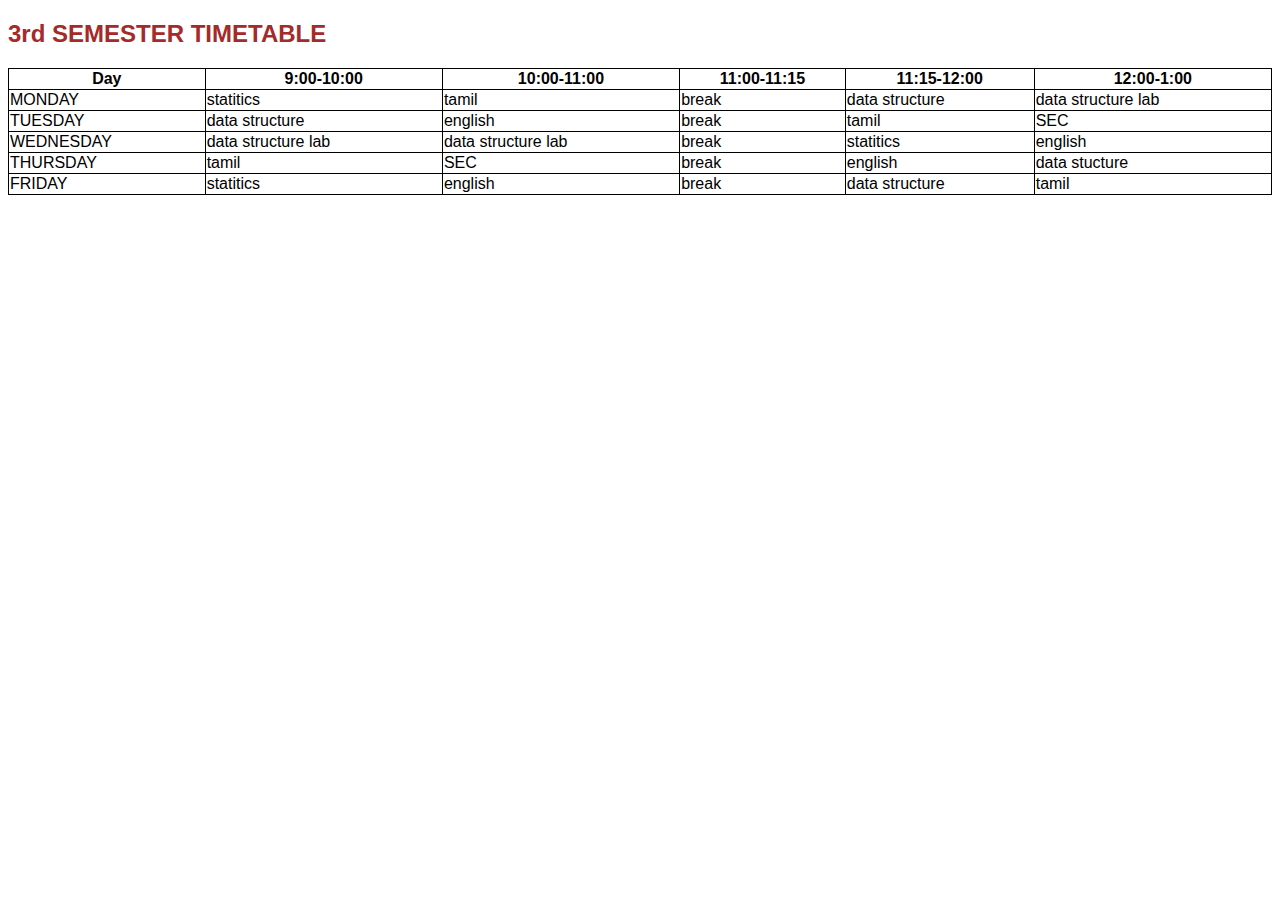
<file: 2nd project timetable.html>
<!DOCTYPE html>
<!-- saved from url=(0080)file:///C:/Users/Monika%20A/OneDrive/Desktop/my%20html%20programs/timetable.html -->
<html lang="en"><head><meta http-equiv="Content-Type" content="text/html; charset=windows-1252">
<title>3rd semester timetable</title>
<style>
body{font-family:Arial, Helvetica, sans-serif;background-color:white;}
h2{text-align:centre;color:brown}
table{width:100%;border-collapse:collapse;margin-top:20px;}
th,td{border:1px solid}
</style>
</head><body>


    <h2>3rd SEMESTER TIMETABLE</h2>
    <thread>
            </thread><table>
        <tbody><tr>
            <th>Day</th>
            <th>9:00-10:00</th>
            <th>10:00-11:00</th>
            <th>11:00-11:15</th>
            <th>11:15-12:00</th>
            <th>12:00-1:00</th>
            </tr>
        
        </tbody><tbody>
            <tr>
            <td>MONDAY</td>
            <td>statitics</td>
            <td>tamil</td>
            <td>break</td>
            <td>data structure</td>
            <td>data structure lab</td>
            </tr>
            <tr>
            <td>TUESDAY</td>
            <td>data structure</td>
            <td>english</td>
            <td>break</td>
            <td>tamil</td>
            <td>SEC</td>    
            </tr>
            <tr>
            <td>WEDNESDAY</td>
            <td>data structure lab</td>
            <td>data structure lab</td>
            <td>break</td>
            <td>statitics</td>
            <td>english</td>
            </tr>
            <tr>
            <td>THURSDAY</td>
            <td>tamil</td>
            <td>SEC</td>
            <td>break</td>
            <td>english</td>
            <td>data stucture</td>    
            </tr>
            <tr>
            <td>FRIDAY</td>
            <td>statitics</td>
            <td>english</td>
            <td>break</td>
            <td>data structure</td>
            <td>tamil</td>    
            </tr>
        </tbody>
    </table>




</body></html>
</file>
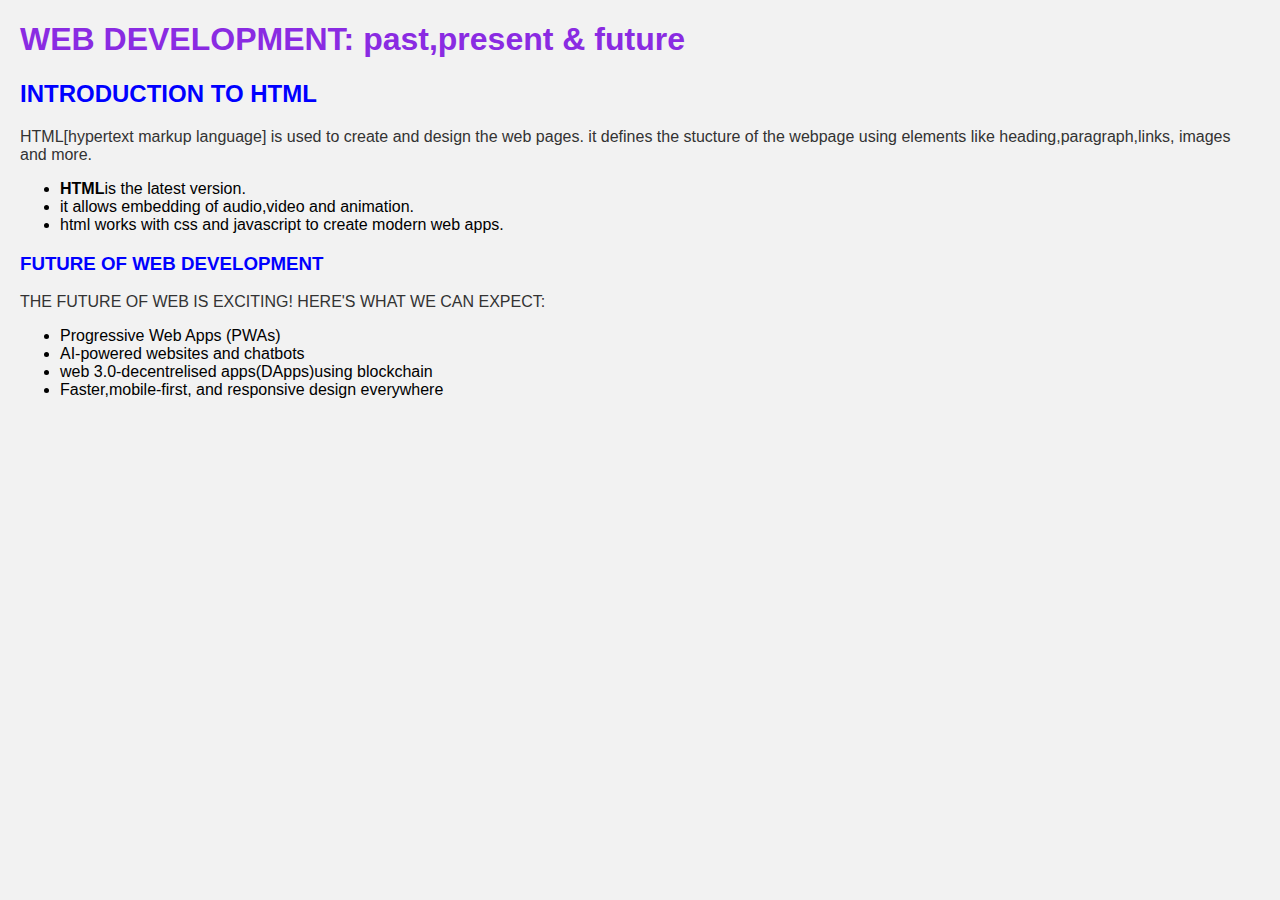
<file: 4th project intoduction {WD}.html>
<!DOCTYPE html>
<!-- saved from url=(0100)file:///C:/Users/Monika%20A/OneDrive/Desktop/my%20html%20programs/3rd%20project%20audio%20video.html -->
<html><head><meta http-equiv="Content-Type" content="text/html; charset=windows-1252">
  <title>INTRODUCTION TO HTML AND FUTURE OF WEB </title>
<style>
  body{font-family: Arial, Helvetica, sans-serif;background-color:#f2f2f2;margin:20px}
  h1{color:blueviolet}
  h2,h3{color:blue}
  p{font-size:16px;color:#333}
  section{background-color:antiquewhite;padding:15px;margin-bottom:20px;border-radius:8px;box-shadow:0 0 10px #ccc}
</style>  
</head>
<body>
<h1>WEB DEVELOPMENT: past,present &amp; future</h1>
<div class="section">
    <h2>INTRODUCTION TO HTML</h2>
        <p> HTML[hypertext markup language] is used to create and design the web pages.
            it defines the stucture of the webpage using elements like heading,paragraph,links, images and more.</p>
        <ul>
        <li><strong>HTML</strong>is the latest version.</li>
        <li>it allows embedding of audio,video and animation.</li>
        <li>html works with css and javascript to create modern web apps.</li>
        </ul>    
</div>
<div class="section">
  <h3>FUTURE OF WEB DEVELOPMENT</h3>
  <p>THE FUTURE OF WEB IS EXCITING! HERE'S WHAT WE CAN EXPECT:</p>
    <ul>
    <li>Progressive Web Apps (PWAs)</li>
    <li>AI-powered websites and chatbots</li>
    <li>web 3.0-decentrelised apps(DApps)using blockchain</li>
    <li>Faster,mobile-first, and responsive design everywhere</li>
    </ul>
</div>

</body></html>
</file>
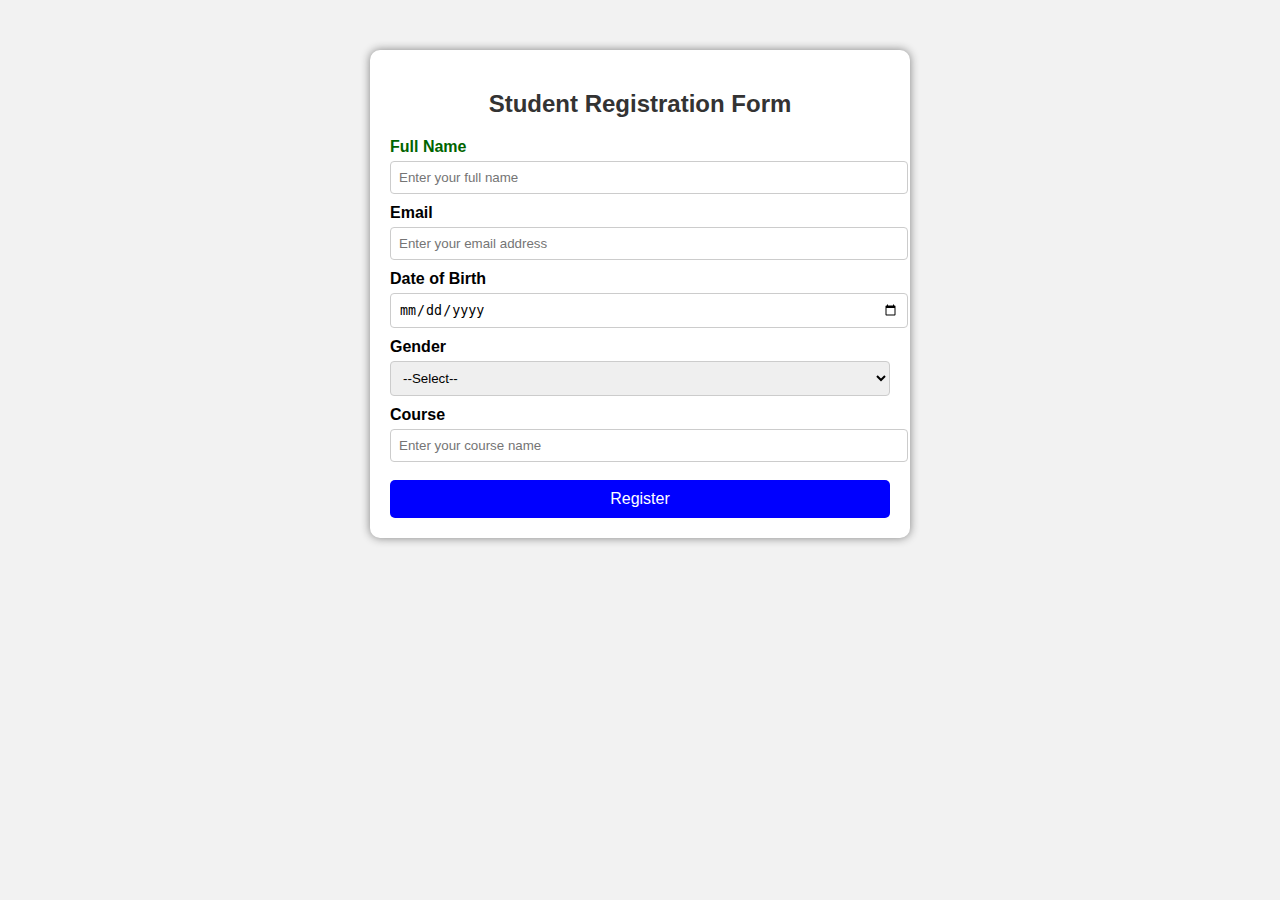
<file: project2.html>
<!DOCTYPE html>
<!-- saved from url=(0224)file:///C:/Users/Monika%20A/OneDrive/Desktop/my%20html%20programs/project%206/student%20registration%20form.html?name=monika&email=moniamirthalingam0728%40gmail.com&dob=2006-05-05&gender=female&course=artificial+intelligence -->
<html><head><meta http-equiv="Content-Type" content="text/html; charset=windows-1252">
  <title>Student Registration Form</title>

  <!-- Internal CSS -->
  <style>
    body {
      font-family: Arial, sans-serif;
      background-color: #f2f2f2;
    }
    .container {
      width: 500px;
      margin: 50px auto;
      background-color: white;
      padding: 20px;
      border-radius: 10px;
      box-shadow: 0px 0px 10px gray;
    }
    h2 {
      text-align: center;
      color: #333;
    }
    label {
      display: block;
      margin: 10px 0 5px;
      font-weight: bold;
    }
    input[type="text"],
    input[type="email"],
    input[type="date"],
    select {
      width: 100%;
      padding: 8px;
      border: 1px solid #ccc;
      border-radius: 4px;
    }
    .submit-btn {
      background-color: blue;
      color: white;
      padding: 10px;
      border: none;
      border-radius: 5px;
      cursor: pointer;
      width: 100%;
      font-size: 16px;
    }
    .submit-btn:hover {
      background-color: darkblue;
    }
  </style>
</head>
<body>

  <div class="container">
    <h2>Student Registration Form</h2>
    <form>

      <!-- Inline CSS -->
      <label for="name" style="color: darkgreen;">Full Name</label>
      <input type="text" id="name" name="name" placeholder="Enter your full name">

      <label for="email">Email</label>
      <input type="email" id="email" name="email" placeholder="Enter your email address">

      <label for="dob">Date of Birth</label>
      <input type="date" id="dob" name="dob">

      <label for="gender">Gender</label>
      <select id="gender" name="gender">
        <option value="">--Select--</option>
        <option value="male">Male</option>
        <option value="female">Female</option>
        <option value="other">Other</option>
      </select>

      <label for="course">Course</label>
      <input type="text" id="course" name="course" placeholder="Enter your course name">

      <br><br>
      <input type="submit" value="Register" class="submit-btn">
    </form>
  </div>

  <!-- External CSS (Simulated, normally in a separate .css file)
  <link rel="stylesheet" href="style.css">
  -->

</body></html>
</file>
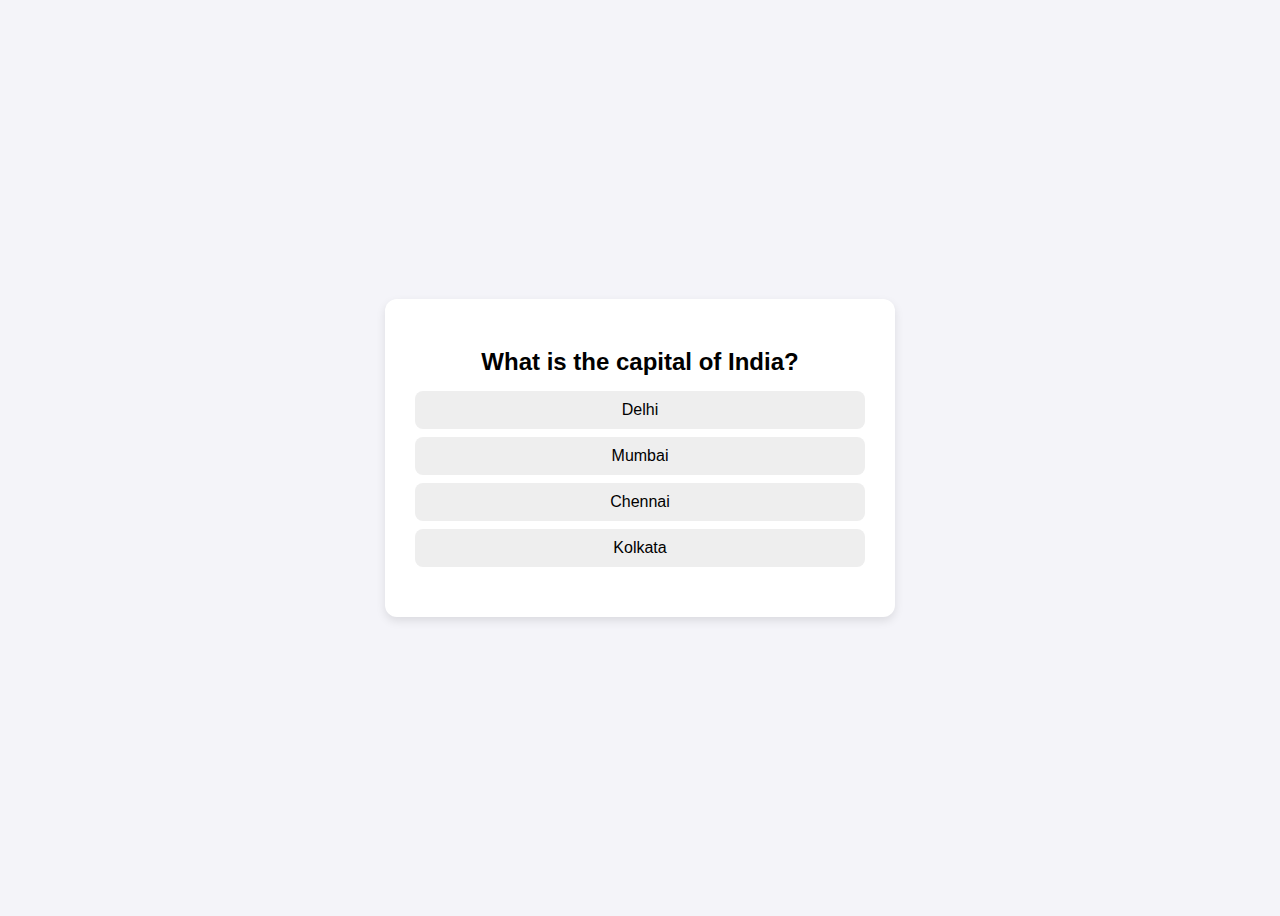
<file: project3.html>
<!DOCTYPE html>
<html lang="en">
<head>
  <meta charset="UTF-8">
  <meta name="viewport" content="width=device-width, initial-scale=1.0">
  <title>Quiz Game</title>
  <style>
    body {
      font-family: Arial, sans-serif;
      background: #f4f4f9;
      display: flex;
      justify-content: center;
      align-items: center;
      height: 100vh;
    }
    .quiz-container {
      background: white;
      padding: 30px;
      border-radius: 12px;
      box-shadow: 0 4px 10px rgba(0,0,0,0.1);
      width: 450px;
      text-align: center;
    }
    h2 {
      margin-bottom: 15px;
    }
    .option {
      display: block;
      margin: 8px 0;
      padding: 10px;
      background: #eee;
      border-radius: 8px;
      cursor: pointer;
      transition: 0.3s;
    }
    .option:hover {
      background: #d3f8d3;
    }
    #nextBtn {
      margin-top: 15px;
      padding: 10px 20px;
      border: none;
      background: #4CAF50;
      color: white;
      border-radius: 8px;
      cursor: pointer;
      display: none;
    }
    #nextBtn:hover {
      background: #45a049;
    }
    #result {
      margin-top: 20px;
      font-weight: bold;
      font-size: 18px;
    }
  </style>
</head>
<body>
  <div class="quiz-container">
    <h2 id="question">Loading Question...</h2>
    <div id="options"></div>
    <button id="nextBtn" onclick="nextQuestion()">Next</button>
    <p id="result"></p>
  </div>

  <script>
    const quizData = [
      { question: "What is the capital of India?", options: ["Delhi", "Mumbai", "Chennai", "Kolkata"], answer: "Delhi" },
      { question: "Which planet is known as the Red Planet?", options: ["Earth", "Mars", "Jupiter", "Venus"], answer: "Mars" },
      { question: "Who is the father of the Nation (India)?", options: ["Jawaharlal Nehru", "Mahatma Gandhi", "B. R. Ambedkar", "Subhas Chandra Bose"], answer: "Mahatma Gandhi" },
      { question: "Which is the largest ocean?", options: ["Atlantic", "Indian", "Pacific", "Arctic"], answer: "Pacific" },
      { question: "Which gas do plants release during photosynthesis?", options: ["Oxygen", "Carbon Dioxide", "Nitrogen", "Hydrogen"], answer: "Oxygen" },
      { question: "Who invented the light bulb?", options: ["Edison", "Newton", "Einstein", "Tesla"], answer: "Edison" },
      { question: "Which is the national animal of India?", options: ["Lion", "Elephant", "Tiger", "Peacock"], answer: "Tiger" },
      { question: "Which device is used to measure temperature?", options: ["Barometer", "Thermometer", "Hygrometer", "Altimeter"], answer: "Thermometer" },
      { question: "Which is the smallest prime number?", options: ["0", "1", "2", "3"], answer: "2" },
      { question: "Which festival is known as the festival of lights?", options: ["Holi", "Diwali", "Eid", "Pongal"], answer: "Diwali" }
    ];

    let currentQuestion = 0;
    let score = 0;

    function loadQuestion() {
      document.getElementById("result").innerText = "";
      document.getElementById("nextBtn").style.display = "none";
      const q = quizData[currentQuestion];
      document.getElementById("question").innerText = q.question;
      const optionsDiv = document.getElementById("options");
      optionsDiv.innerHTML = "";
      q.options.forEach(opt => {
        const div = document.createElement("div");
        div.className = "option";
        div.innerText = opt;
        div.onclick = () => checkAnswer(div, q.answer);
        optionsDiv.appendChild(div);
      });
    }

    function checkAnswer(element, correctAnswer) {
      if (element.innerText === correctAnswer) {
        element.style.background = "#a8f0a2";
        document.getElementById("result").innerText = "✅ Correct!";
        score++;
      } else {
        element.style.background = "#f7a1a1";
        document.getElementById("result").innerText = "❌ Wrong!";
      }
      // Disable other options
      let options = document.querySelectorAll(".option");
      options.forEach(opt => opt.onclick = null);
      document.getElementById("nextBtn").style.display = "inline-block";
    }

    function nextQuestion() {
      currentQuestion++;
      if (currentQuestion < quizData.length) {
        loadQuestion();
      } else {
        document.querySelector(".quiz-container").innerHTML = 
          `<h2>Quiz Finished 🎉</h2>
           <p>Your Score: ${score} / ${quizData.length}</p>`;
      }
    }

    // Load first question
    loadQuestion();
  </script>
</body>
</html>
</file>
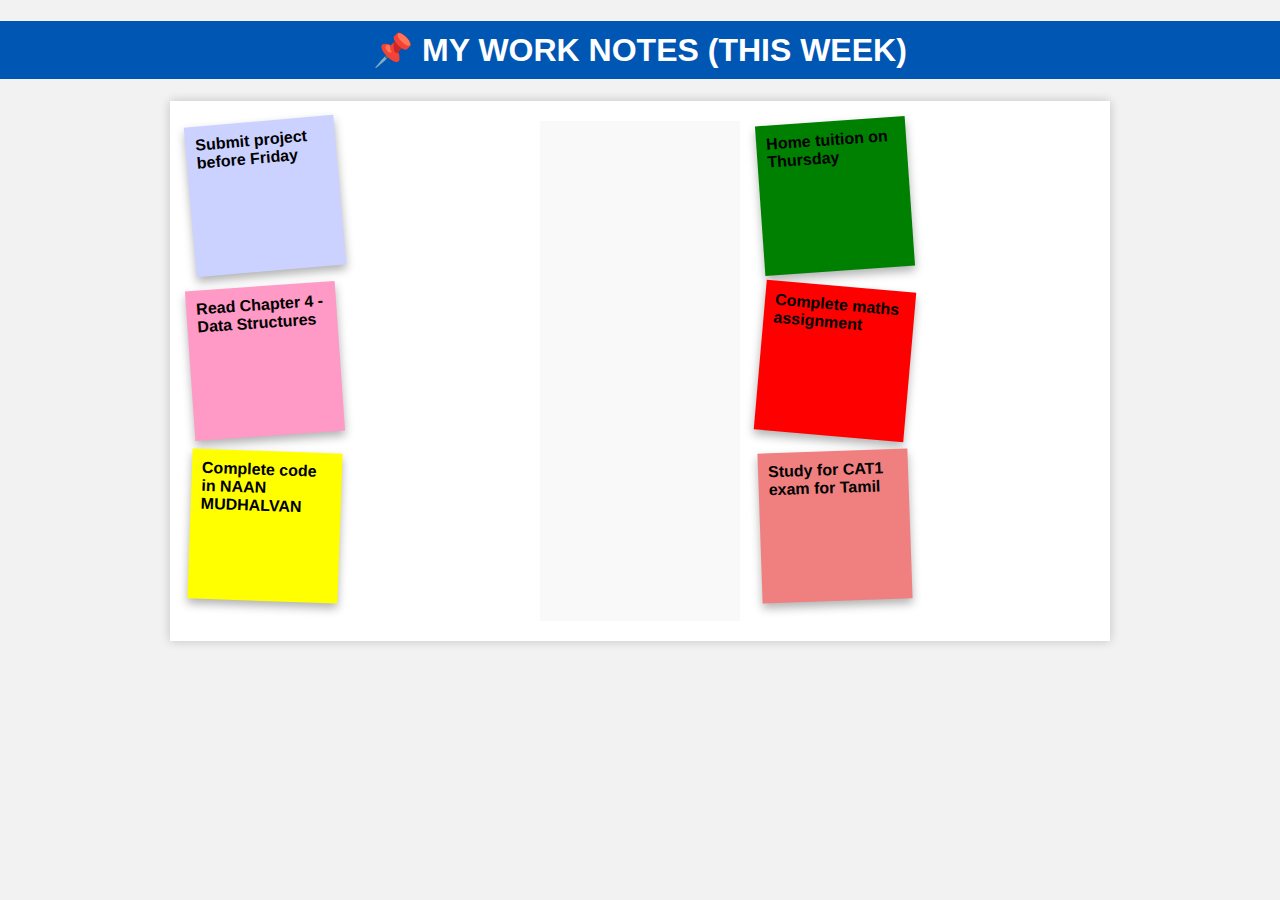
<file: sticky notes result.html>
<!DOCTYPE html>
<!-- saved from url=(0100)file:///C:/Users/Monika%20A/OneDrive/Desktop/my%20html%20programs/sticky%20notes/sticky%20board.html -->
<html><head><meta http-equiv="Content-Type" content="text/html; charset=UTF-8">
    
    <title>Sticky Note Board</title>
    <style>
        body {
            font-family: Arial, sans-serif;
            background: #f2f2f2;
            margin: 0;
            padding: 0;
        }

        h1 {
            text-align: center;
            background: #0056b3;
            color: white;
            padding: 10px;
        }

        .board {
            display: grid;
            grid-template-columns: 1fr 200px 1fr; /* left - middle space - right */
            gap: 20px;
            max-width: 900px;
            margin: 20px auto;
            padding: 20px;
            background: white;
            box-shadow: 0 0 10px rgba(0,0,0,0.2);
            min-height: 500px;
        }

        .middle-space {
            background: rgba(200,200,200,0.1);
        }

        .column {
            display: flex;
            flex-direction: column;
            gap: 15px;
        }

        .note {
            width: 150px;
            height: 150px;
            padding: 10px;
            box-sizing: border-box;
            color: black;
            font-weight: bold;
            box-shadow: 0 5px 10px rgba(0,0,0,0.3);
            transform: rotate(-2deg);
        }

        /* Colors for notes */
        .note1 { background: #cbd2ff; transform: rotate(-5deg); }
        .note2 { background: #ff99c5; transform: rotate(-4deg); }
        .note3 { background: yellow; transform: rotate(2deg); }
        .note4 { background: green; transform: rotate(-4deg); }
        .note5 { background: red; transform: rotate(5deg); }
        .note6 { background: lightcoral; transform: rotate(-2deg); }

    </style>
</head>
<body>

<h1>📌 MY WORK NOTES (THIS WEEK)</h1>

<div class="board">
    <!-- Left column -->
    <div class="column">
        <div class="note note1">Submit project before Friday</div>
        <div class="note note2">Read Chapter 4 - Data Structures</div>
        <div class="note note3">Complete code in NAAN MUDHALVAN</div>
    </div>

    <!-- Middle space -->
    <div class="middle-space"></div>

    <!-- Right column -->
    <div class="column">
        <div class="note note4">Home tuition on Thursday</div>
        <div class="note note5">Complete maths assignment</div>
        <div class="note note6">Study for CAT1 exam for Tamil</div>
    </div>
</div>


</body></html>
</file>
<file: style.css>
/*General style*/
body{
    margin:0;
    font-family: Arial,sans-serif;scroll-behavior: smooth;
}
 
header{
    background-color: #333;
    color:white;
    padding: 10px 20px;
}

.navbar{
    display: flex;
    justify-content:space-between;
    align-items:center;
}

.nav-links{
    list-style:none;
    display:flex;
}
 
.nav-links li{
    margin:0 10px;
}
 
.nav-links a{
    color:White;
    text-decoration: name;
}
 
.menu-toogle{
    display:none;
    font=size:24px;
    cursor:pointer;
}

/* Hero section */
.hero{
    background: linear-gradient(to right,#fe4ffb,#fa00fe);
    color:White;
    text-align:center;
    padding:60px 20px;
}
 
.hero h1 span{
    color:yellow;
}

.bin{
    background:white;
    color:#333;
    padding:10px 20px;
    text-decoration:none;
    margin-top:20px;
    display:inline-black;
    border-radius:5px;
}

/* About Section */
.about{
    padding:40px 20px;
    text-align:center;
}
.about-content{
    display:flex;
    align-items:center;
    justify-content:flex-start;
    gap:150px
}

.about-content img{
    max-width:300px;
    border-radius:50%;
    margin:20px;
}

.about-content p{
    max-width:1000px;
}

/*project Section */
.project{
    padding:40px 20px;
    background: #f4f4f4;
    text-align:center;
}

.project-grid{
    display:grid;
    grid-template-columns:repeat(auto-fit,minmax(250px,1fr));
    gap:20px;
    margin-top:20px;
}

.project-card{
    background:white;
    padding:20px;
    border-radius:10px;
    transition:transform 0.3s;
    box-shadow:0 4px 6px rgba(0,0,0,0.1);
    border:2px solid black;
}

.projct-card:hover{
transform:scale(1.05);
}

/* Contact section */
.contact{
    padding:40px 20px;
    text-align:center;
}

form{
    max-width: 400px;
    margin:auto;
    display:flex;
    flex-direction:column;
    gap:10px;
}

input.textarea{
    width:100%;
    padding:10px;
    margin:10px 0;
}

button{
    background:#4facfe;
    color:white;
    border:none;
    padding:10px;
    width:1005;
    cursor:pointer;
}

button:hover{
    background:#00c6ff;
}

/*Footer*/
footer{
    background:#333;
    color:white;
    padding:10px;
    text-align:center;
}

/* Responsive Navbar */
@media screen and (max-width:768px){
    .nav-links{
        display:none;
        flex-direction:column;
        background:#333;
        position:absolute;
        top:60px;
        right:0;
        width:200px;
    }

    .nav-links.show{
        display:flex;
    }

    .menu-toggle{
        display:block;
    }
}
</file>
